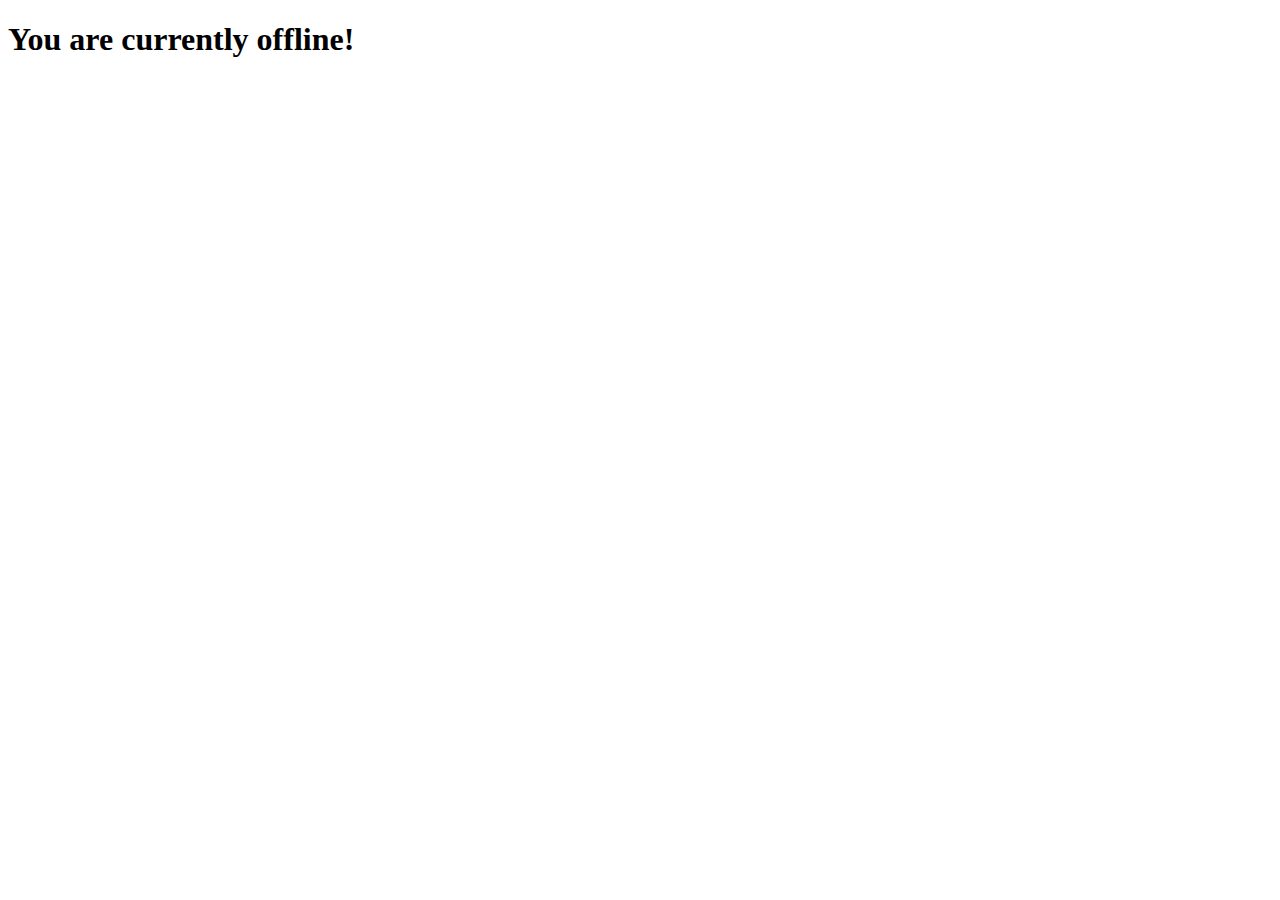
<file: offline.html>
<!DOCTYPE html>
<html lang="en">
  <head>
    <title>Hello!</title>
    <meta charset="utf-8" />
    <meta http-equiv="X-UA-Compatible" content="IE=edge" />
    <meta name="viewport" content="width=device-width, initial-scale=1" />

  </head>
  <body>
    <h1>You are currently offline!</h1>
  </body>
</html>
</file>
